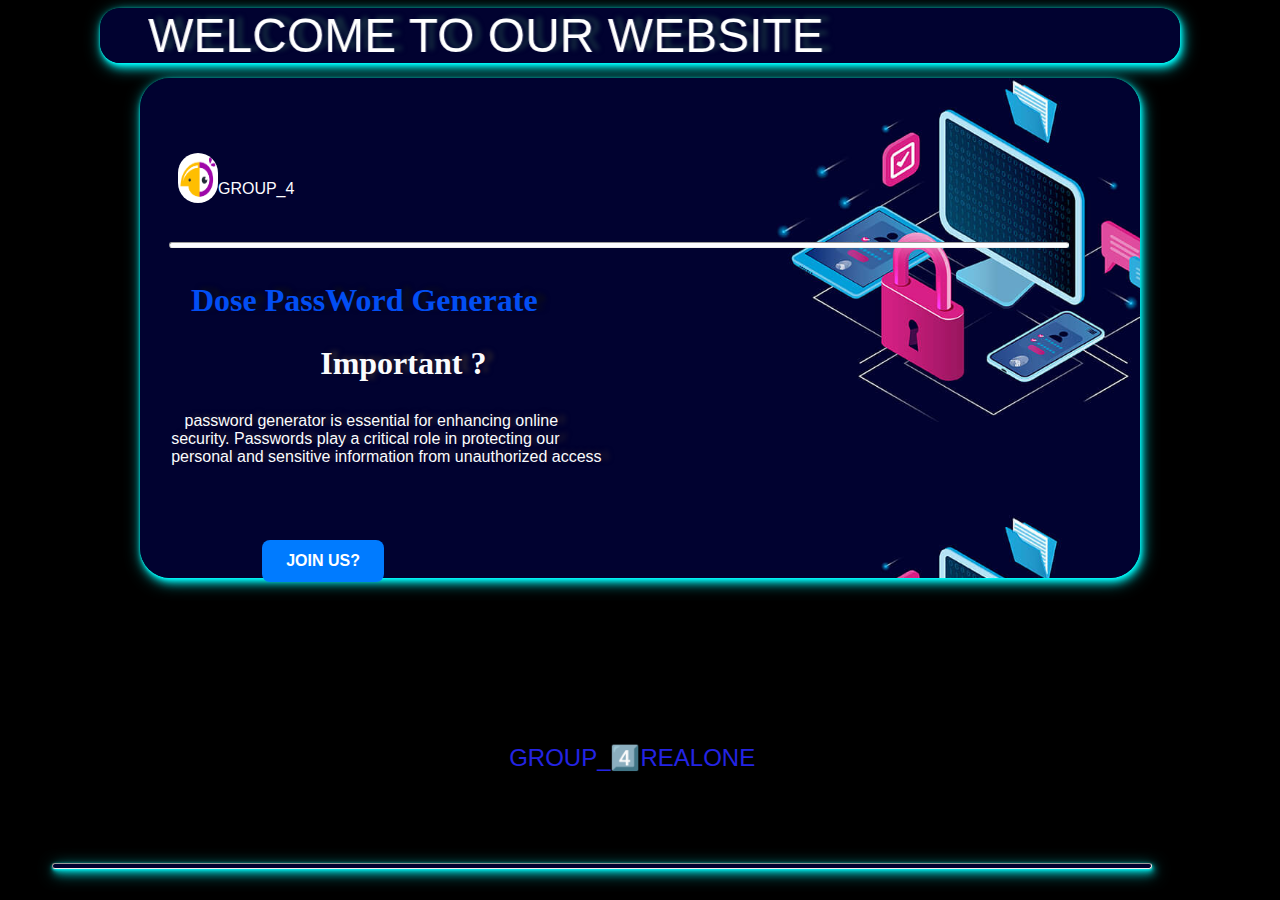
<file: cpasss.html>
<!DOCTYPE html>
<html lang="en">
<head>
    <meta charset="UTF-8">
    <meta name="viewport" content="width=device-width, initial-scale=1.0">
    <link rel="icon" type="image/x-icon" href="photo/ICON.png.png">
    <link
    rel="stylesheet"
    href="https://cdnjs.cloudflare.com/ajax/libs/font-awesome/6.0.0-beta3/css/all.min.css"
    integrity="sha512-Fo3rlrZj/k7ujTnHg4CGR2D7kSs0v4LLanw2qksYuRlEzO+tcaEPQogQ0KaoGN26/zrn20ImR1DfuLWnOo7aBA=="
    crossorigin="anonymous"
    referrerpolicy="no-referrer"
    />
    <link rel="stylesheet" href="cpasss.css">
    <title>Document</title>
</head>
<body marginwidth="100px"> 
    <marquee behavior="alternate" direction="right" id="p1"><font face="Broadway" size="12" color="white">WELCOME TO OUR WEBSITE</font></marquee>
     <!-- <hr size="5%" width="900px" height="10px" align="center" id="p2"> 
     <hr size="3%" width="700px" height="10px" align="center" id="p2">  -->
    <!-- <hr size="4%" width="300px" height="10px" align="center" id="p2">   -->
    <div class="k1">
            <div class="k2"> 
                <img id="img-1" src="[data-uri]"><span>GROUP_4</span>
                <hr size="8%" width="900px" height="10px" align="center" id="p5"> 
                <h1 id="p3">Dose PassWord Generate</h1>
                <h1 id="p4">Important ?</h1>
                <p id="p6">  &nbsp;&nbsp; password generator is essential for enhancing online   <br> security. Passwords play a critical role in protecting our <br> personal and sensitive  information from unauthorized access</p>
                <button class="animated-button">JOIN US?</button>
                <div class="bb">
                  <i class="fa-brands fa-facebook fa-flip fa-2xl" style="color: #3888e4;" id="f1"> </i>
                  <i class="fa-brands fa-instagram  fa-flip fa-2xl" style="color: #3888e4;" id="f2"></i>
                  <i class="fa-brands fa-telegram fa-flip fa-2xl" style="color: #3888e4;" id="f3"></i> 
                  <i class="fa-brands fa-twitter fa-flip fa-2xl" style="color: #3888e4;" id="f4"></i>
                  <i class="fa-solid fa-phone-volume fa-flip fa-2xl" style="color: #3888e4;" id="f5"></i>
                  <i class="fa-solid fa-envelope fa-flip fa-2xl" style="color: #3888e4;" id="f6"></i>
              </div>
              <font face="DT-Bangkok" size="5">
                <p id="F5">Group_4️⃣realone</p>
              </font>
            </div>
    </div>
    <div class="container">
      <i class="fa-solid fa-arrow-right fa-rotate-180 fa-2xl" style="color: #f4f6fb;" id="p7"></i>
      <h2>Password Generator</h2>
      <div class="wrapper">
        <div class="input-box">
          <input type="text" disabled>
          <span class="material-symbols-rounded">COPY</span>
        </div>
        <div class="pass-indicator"></div>
        <div class="pass-length">
          <div class="details">
            <label class="title">Password Length : </label>
            <span></span>
          </div>
          <input type="range" min="1" max="30" value="0" step="1">
        </div>
        <div class="pass-settings">
          <label class="title" ><i class="fa-solid fa-gear fa-2xl" style="color: #fafafa;" id="p8"></i></label><span id="p88">PassWordSettings</span>
          <ul class="options">
            <li class="option">
              <input type="checkbox" id="lowercase" checked>
              <label for="lowercase" id="lower">Lowercase (a-z)</label>
            </li>
            <li class="option">
              <input type="checkbox" id="uppercase">
              <label for="uppercase" id="upper">Uppercase (A-Z)</label>
            </li>
            <li class="option">
              <input type="checkbox" id="numbers">
              <label for="numbers" id="num">Numbers (0-9)</label>
            </li>
            <li class="option">
              <input type="checkbox" id="symbols">
              <label for="symbols" id="sym">Symbols (!-$^+)</label>
            </li>
          </ul>
        </div>
        <button class="generate-btn">Generate Password</button>
      </div>
    </div>
    <hr size="8%" width="1100px" height="10px" align="center" id="p2"> 
    <script src="cpasss.js"></script>
</body>
</html>
</file>
<file: cpasss.css>
body{
    background-color: black;
    
}
#p1
{
    background: url("l.png");
    border-radius: 20px;
    box-shadow: 0px 1px 2px 0px rgba(0,255,255,0.7),
            1px 2px 4px 0px rgba(0,255,255,0.7),
            2px 4px 8px 0px rgba(0,255,255,0.7),
            2px 4px 16px 0px rgba(0,255,255,0.7);
     top:1%;
    text-shadow: 8px -2px 5px rgba(32, 66, 71, 0.7);
}
#p2
{ 
  background: url("l.png");
    box-shadow: 0px 1px 2px 0px rgba(0,255,255,0.7),
    1px 2px 4px 0px rgba(0,255,255,0.7),
    2px 4px 8px 0px rgba(0,255,255,0.7),
    2px 4px 16px 0px rgba(0,255,255,0.7);
    border-radius: 20px;
    right:10%;
    top:95%;
    position: absolute;

}

.k1{
    display: flex;
    justify-content: center;
    align-items: center;
    margin-top: 1%;
}
.k2
{
    background-color: #FCFCFF;
    background: url("l.png");
    background-size: 1400px;
    background-attachment: fixed;
    background-position: left bottom;
    cursor: pointer;
    width: 1000px;
    height: 500px;
    border-radius: 30px;
    box-shadow: 0px 1px 2px 0px rgba(0,255,255,0.7),
    1px 2px 4px 0px rgba(0,255,255,0.7),
    2px 4px 8px 0px rgba(0,255,255,0.7),
    2px 4px 16px 0px rgba(0,255,255,0.7);
}
#img-1{
    width: 40px;
    height: 50px;
    right: 83%;
    top:17%;
    border-radius: 60px;
    position: absolute;
}
span{
    position: absolute;
    right: 77%;
    top: 20%;
    color: #FCFCFF;
}
#p3{
    position: absolute;
    color: rgb(2, 78, 243);
    font-family: fantasy;
    top:29%;
    right: 58%;
    text-shadow: 8px -2px 5px rgba(15, 15, 15, 0.7);
}
#p4{
    position: absolute;
    color: rgb(250, 251, 253);
    font-family: Broadway;
    top:36%;
    right: 62%;
    text-shadow: 8px -2px 5px rgba(53, 44, 44, 0.7);
}
#p5
{
    position: absolute;
    top:26%;
    border-radius: 10px;
    right: 16.5%;
    background-color: #FCFCFF;
}
#p6{
    position: absolute;
    color: rgb(250, 251, 253);  
    top:44%;
    right: 53%;
    text-shadow: 8px -2px 5px rgba(53, 44, 44, 0.7);
}
  .animated-button {
    padding: 12px 24px;
    font-size: 16px;
    font-weight: bold;
    color: #ffffff;
    background-color: #007bff;
    border: none;
    border-radius: 8px;
    cursor: pointer;
    transition: background-color 0.2s ease, transform 0.2s ease;
    top:60%;
    right: 70%;
    position: absolute;
  }
  
  .animated-button:hover {
    background-color: #0056b3;
    transform: scale(1.05);
  }
  .bb{
    right: 43%;
    position: absolute;
    cursor: pointer;    
    margin-top:30%;
}
#F5
{
    position: absolute;
    color: #2424e4; 
    top:80%;
    right: 41%;
    text-transform: uppercase;
    cursor: pointer;
    font-family: "Poppins", sans-serif;
} 
@import url('https://fonts.googleapis.com/css2?family=Poppins:wght@400;500;600&display=swap');
*{
  box-sizing: border-box;
  font-family: 'Poppins', sans-serif;
}
.container{
  position: absolute;
  width: 450px;
  top:15%;
  background: #0c0202;
  border-radius: 8px;
  box-shadow: 0 10px 20px rgba(0,0,0,0.05);
  color: #fff;
  right: 34%;
  border-radius: 20px;
  box-shadow: 0px 1px 2px 0px rgba(0,255,255,0.7),
  1px 2px 4px 0px rgba(0,255,255,0.7),
  2px 4px 8px 0px rgba(0,255,255,0.7),
  2px 4px 16px 0px rgba(0,255,255,0.7);
}
.container h2{
  font-weight: 900;
  font-size: 1.31rem;
  padding: 1rem 1.75rem;
  border-bottom: 1px solid #d4dbe5;
  text-transform: uppercase;
  color: white;
  text-align: center;
}
.wrapper{
  margin: 1.25rem 1.75rem;
}
.wrapper .input-box{
  position: relative;
}
.input-box input{
  width: 100%;
  height: 53px;
  color: #f8f4f4;
  background: none;
  font-size: 1.06rem;
  font-weight: 500;
  border-radius: 4px;
  letter-spacing: 1.4px;
  border: 1px solid #aaa;
  padding: 0 2.85rem 0 1rem;
}
.input-box span{
  position: absolute;
  right: 15px;
  cursor: pointer;
  line-height: 53px;
  color: #707070;
  top:6%;
}
.input-box span:hover{
  color: #4285F4!important;
}
.wrapper .pass-indicator{
  width: 100%;
  height: 4px;
  position: relative;
  background: #dfdfdf;
  margin-top: 0.75rem;
  border-radius: 25px;
}
.pass-indicator::before{
  position: absolute;
  content: "";
  height: 100%;
  width: 50%;
  border-radius: inherit;
  transition: width 0.3s ease;
}
.pass-indicator#weak::before{
  width: 20%;
  background: #E64A4A;
}
.pass-indicator#medium::before{
  width: 50%;
  background: #f1c80b;
}
.pass-indicator#strong::before{
  width: 100%;
  background: #4285F4;
}
.wrapper .pass-length{
  margin: 1.56rem 0 1.25rem;
}
.pass-length .details{
  display: flex;
  justify-content: space-between;
}
.pass-length input{
  width: 100%;
  height: 5px;
}
.pass-settings .options{
  display: flex;
  list-style: none;
  flex-wrap: wrap;
  margin-top: 1rem;
}
.pass-settings .options .option{
  display: flex;
  align-items: center;
  margin-bottom: 1rem;
  width: calc(100% / 2);
}
.options .option:first-child{
  pointer-events: none;
}
.options .option:first-child input{
  opacity: 0.7;
}
.options .option input{
  height: 16px;
  width: 16px;
  cursor: pointer;
}
.options .option label{
  cursor: pointer;
  color: #4f4f4f;
  padding-left: 0.63rem;
}
.wrapper .generate-btn{
  width: 100%;
  color: #fff;
  border: none;
  outline: none;
  cursor: pointer;
  background: #4285F4;
  font-size: 1.06rem;
  padding: 0.94rem 0;
  border-radius: 5px;
  text-transform: uppercase;
  margin: 0.94rem 0 1.3rem;
}
  
.pass-length span
{
  position: absolute;
  top: 40.5%;
  right: 60%;
  color: blue;
}

#p7
{
  position: absolute;
  top:4%;
  right: 4%;
  cursor: pointer;
}


#p8
{
  cursor: pointer;
}
#p88
{
  cursor: pointer;
  position: absolute;
  top:51.6%;
  right: 57%;
}



.active.k1
{
  filter: blur(5px) brightness(0.7);
}
</file>
